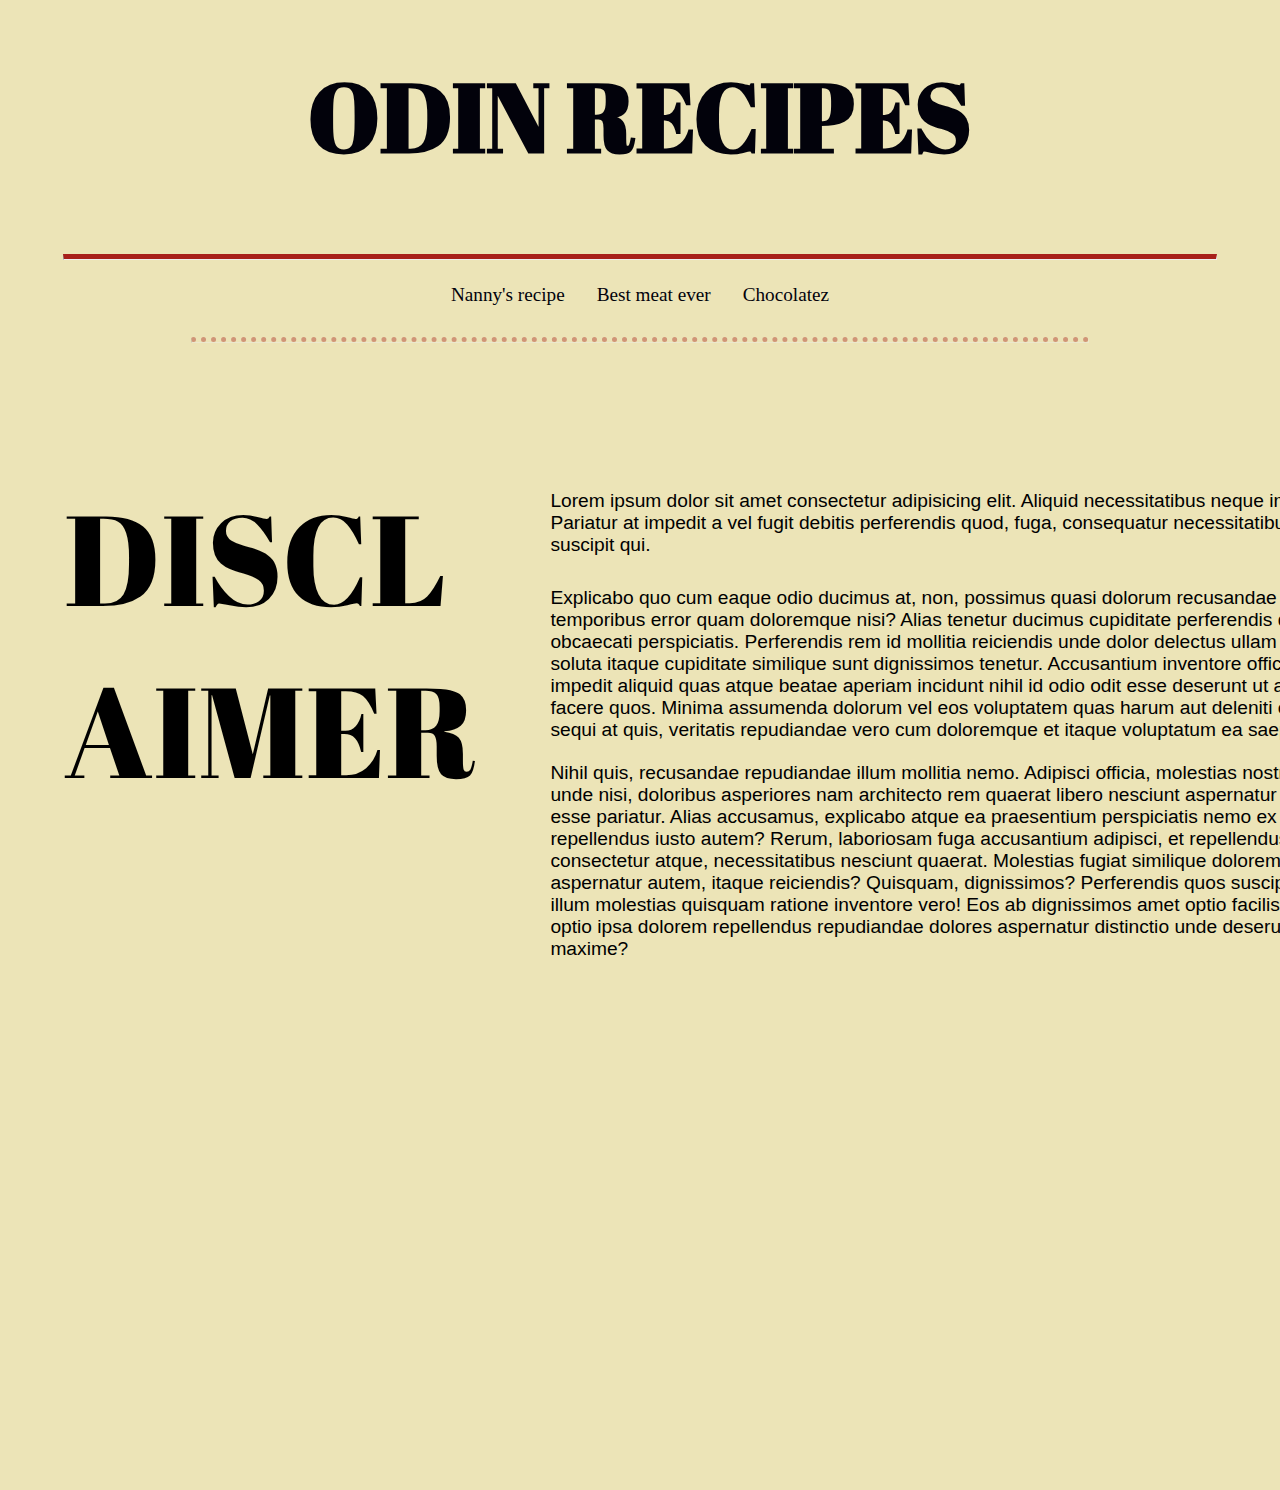
<file: index.html>
<!DOCTYPE html>
<html lang="en">
  <head>
    <meta charset="UTF-8" />
    <meta http-equiv="X-UA-Compatible" content="IE=edge" />
    <meta name="viewport" content="width=device-width, initial-scale=1.0" />
    <link rel="stylesheet" href="index.css" />
    <title>Odin Recipes</title>
  </head>
  <body>
    <div id="header">
        <h1 class="title">ODIN RECIPES</h1>
        <hr class="title-line">
    </div>
    <div id="content">
        <a href="./recipeLists/cookies.html">Nanny's recipe</a>
        <a href="./recipeLists/stuart.html">Best meat ever</a>
        <a href="./recipeLists/reeses.html">Chocolatez</a>
    </div>
    <hr class="content-line">
    <div id="left-box">
      <p>DISCLAIMER</p>
    </div>
    <div id="right-box">
      <p>Lorem ipsum dolor sit amet consectetur adipisicing elit. Aliquid necessitatibus neque impedit saepe dolor adipisci! Pariatur at impedit a vel fugit debitis perferendis quod, fuga, consequatur necessitatibus molestiae, aliquam modi ab suscipit qui. <hr class="break"> Explicabo quo cum eaque odio ducimus at, non, possimus quasi dolorum recusandae dicta, amet repellendus ab temporibus error quam doloremque nisi? Alias tenetur ducimus cupiditate perferendis dolorem incidunt praesentium obcaecati perspiciatis. Perferendis rem id mollitia reiciendis unde dolor delectus ullam ab! Officia nam autem distinctio soluta itaque cupiditate similique sunt dignissimos tenetur. Accusantium inventore officiis dignissimos fuga ad animi impedit aliquid quas atque beatae aperiam incidunt nihil id odio odit esse deserunt ut adipisci tempora, qui quis ex facere quos. Minima assumenda dolorum vel eos voluptatem quas harum aut deleniti eligendi suscipit sint maiores sequi at quis, veritatis repudiandae vero cum doloremque et itaque voluptatum ea saepe distinctio amet. <hr class="break"> Nihil quis, recusandae repudiandae illum mollitia nemo. Adipisci officia, molestias nostrum dolore illo quae, aliquam unde nisi, doloribus asperiores nam architecto rem quaerat libero nesciunt aspernatur eveniet eligendi omnis soluta esse pariatur. Alias accusamus, explicabo atque ea praesentium perspiciatis nemo ex aspernatur modi incidunt repellendus iusto autem? Rerum, laboriosam fuga accusantium adipisci, et repellendus fugit totam porro nam consectetur atque, necessitatibus nesciunt quaerat. Molestias fugiat similique doloremque officia voluptatum totam aspernatur autem, itaque reiciendis? Quisquam, dignissimos? Perferendis quos suscipit ea dicta iste. Sequi possimus illum molestias quisquam ratione inventore vero! Eos ab dignissimos amet optio facilis. Laboriosam, voluptatibus optio ipsa dolorem repellendus repudiandae dolores aspernatur distinctio unde deserunt dolore odit officiis incidunt maxime?</p>
    </div>
  </body>
</html>
</file>
<file: index.css>
@import url('https://fonts.googleapis.com/css2?family=Abril+Fatface&family=Shadows+Into+Light&display=swap');

body {
    padding: 0;
    margin: 0;
    background: #ece4b7;
    overflow: hidden;
}

/* hide scollbar but still able to scroll */
/* body::-webkit-scrollbar { 
    display: none;
} */

#header {
    font-family: 'Abril Fatface', cursive;
    font-size: 3rem;
    position: relative;
    display: grid;
    place-items: center;
    color: #02020b;
}

.title {
    margin: 50px 0 50px;
}

.title-line {
    width: 90%;
    border-top: 5px solid #a8201a;
}
.content-line {
    width: 70%;
    border-top: 5px dotted #a8201a;
    opacity: calc(0.4);
}

#content {
    display: flex;
    justify-content: center;
    height: 45px;
    font-family: 'Shadow Into Light', cursive;
}

a {
    text-decoration: none;
    font-weight: 500;
    margin: 0 1rem;
    color: #02020b;
    font-size: 1.2rem;
}

a:hover {
    text-shadow: 2px 2px 8px #02020b;
    transition: .2s ease-in;
}

#left-box {
    font-size: 8rem;
    font-family: 'Abril Fatface', cursive;
    height: 0px;
    width:450px;
    word-wrap: break-word;
    margin: 0 0 0 5%;
}

#right-box {
    font-size: 1.2rem;
    font-family: 'Abril Fatface', cursive;
    font-family: 'Trebuchet MS', 'Lucida Sans Unicode', 'Lucida Grande', 'Lucida Sans', Arial, sans-serif;
    height: 1000px;
    width: 1000px;
    word-wrap: break-word;
    margin: 0 43%;
    top: 100px;
    left: 500px;
}

#right-box p {
    text-align: left;
}

.break {
    opacity: 0;
}
</file>
